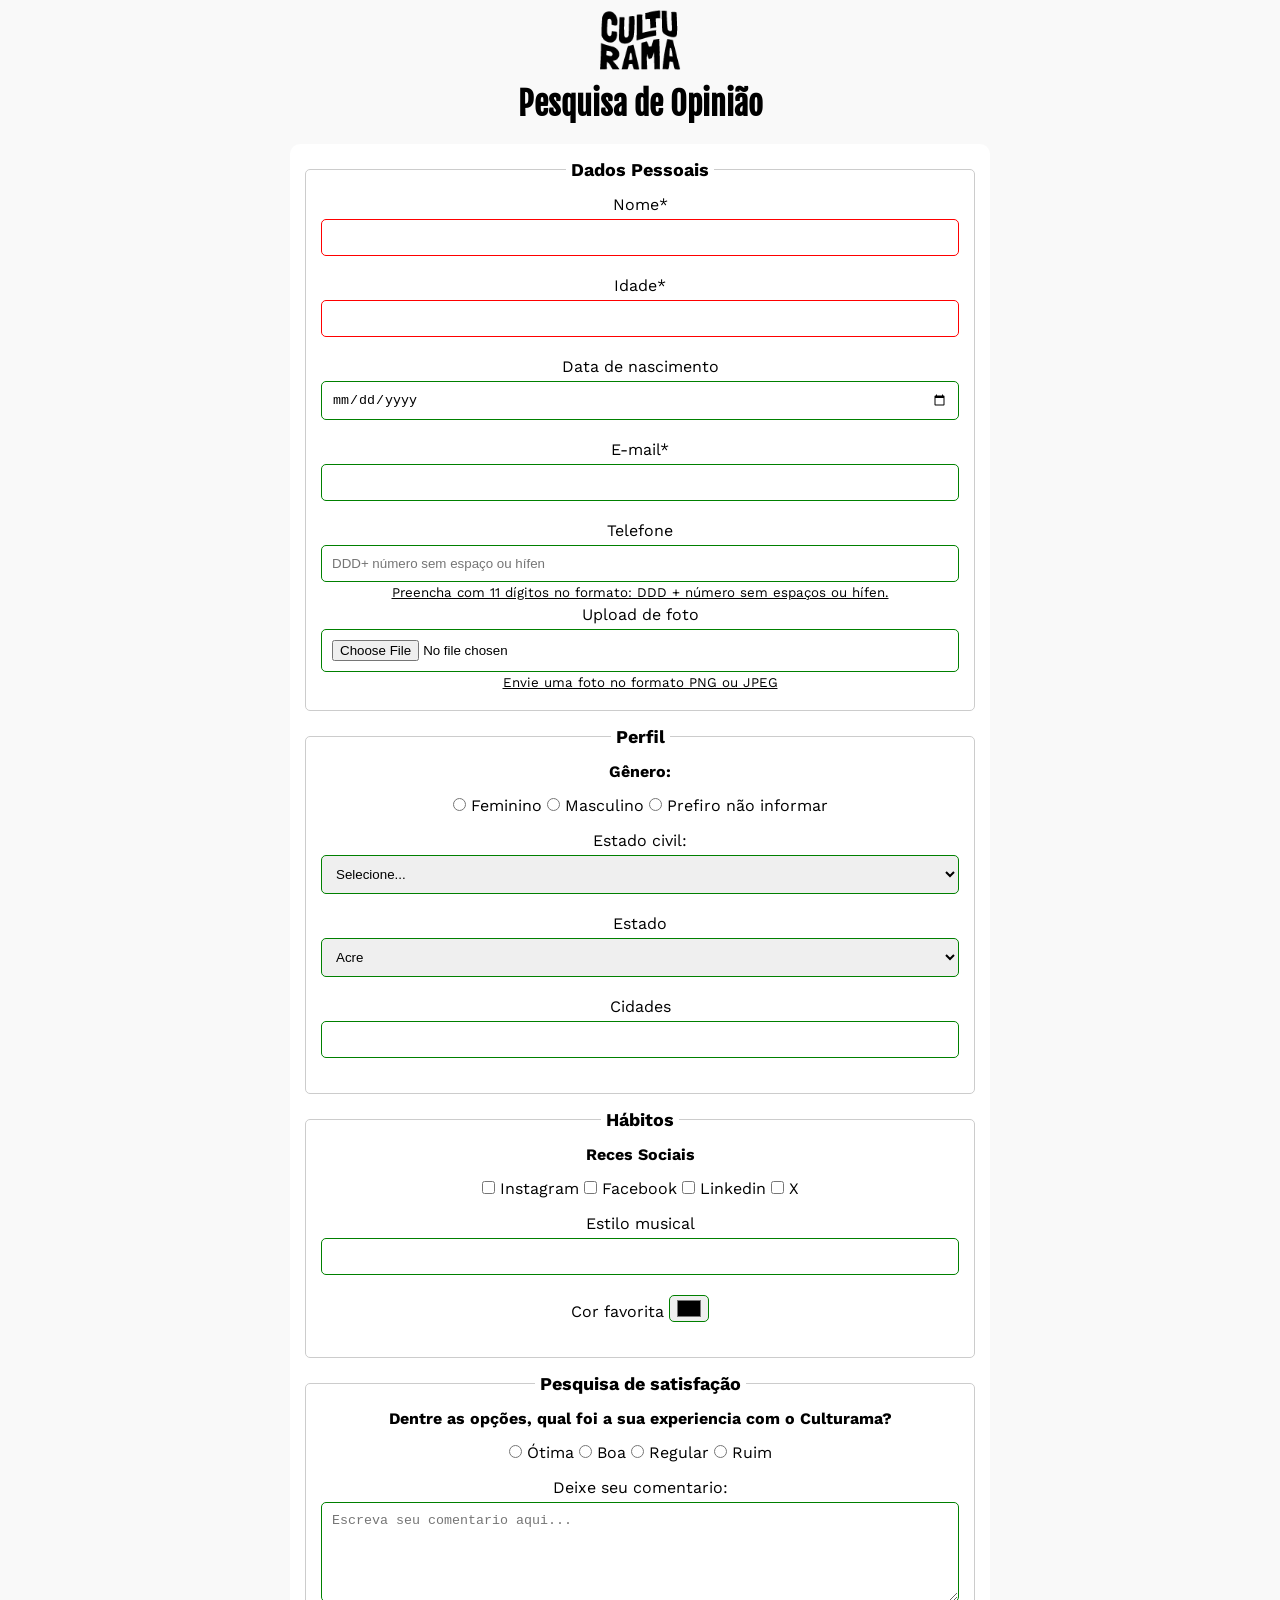
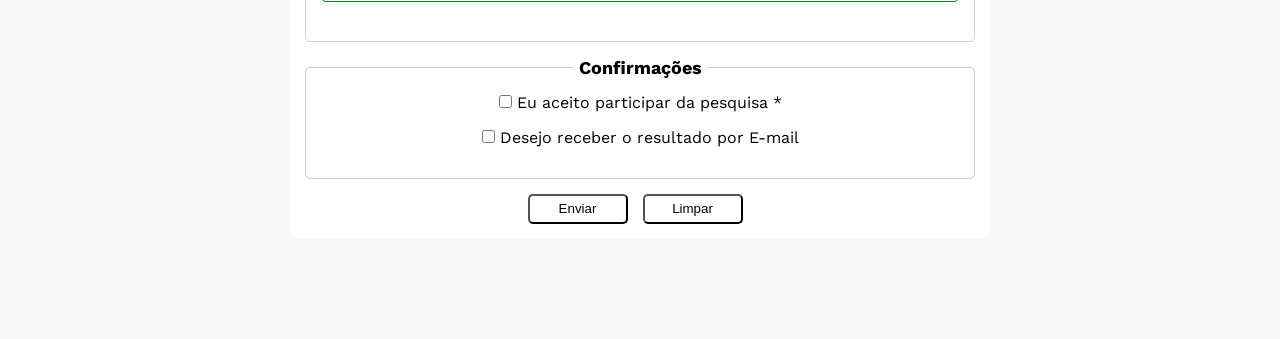
<file: index.html>
<!DOCTYPE html>
<html lang="pt-br">

<head>
    <meta charset="UTF-8">
    <meta name="viewport" content="width=device-width, initial-scale=1.0">
    <meta name="og:title" content="Tecboard App">
    <meta name="description" content="Formulario de pesquisa da empresa Culturama">
    <!-- Fontes do google -->
    <link rel="preconnect" href="https://fonts.googleapis.com">
    <link rel="preconnect" href="https://fonts.gstatic.com" crossorigin>
    <link href="https://fonts.googleapis.com/css2?family=Fjalla+One&family=Work+Sans&display=swap" rel="stylesheet">
    <!-- Titulos do site -->
    <title>Pesquisa Culturama</title>
    <!-- Estilo do css -->
    <link rel="stylesheet" href="./css/style.css">
    <link rel="shortcut icon" href="./culturama-favico.png" type="image/x-icon">
</head>

<body>
    <main>
        <header>
            <img src="./img/logo-culturama.png" alt="logo culturama">
            <h1>Pesquisa de Opinião</h1>
        </header>
        <section>
            <form action="./sucesso.html" method="get">
                <!-- Dados pessoais do usuario -->
                <fieldset>
                    <legend>Dados Pessoais</legend>
                    <label for="name">Nome*</label>
                    <input id="name" type="text" name="userName" required>
                    <br>
                    <label for="age">Idade*</label>
                    <input id="age" type="number" name="userAge" min="12" max="100" required>
                    <br>
                    <label for="birthDate">Data de nascimento</label>
                    <input id="birthDate" type="date" name="userBirthDate">
                    <br>
                    <label for="email">E-mail*</label>
                    <input id="email" type="email" name="userEmail">
                    <br>
                    <label for="phoneNumber">Telefone</label>
                    <input id="phoneNumber" type="tel" name="userPhoneNumber" pattern="[0-9]{11}"
                        placeholder="DDD+ número sem espaço ou hífen" aria-describedby="phoneHelp">
                        <small id="phoneHelp">Preencha com 11 dígitos no formato: DDD + número sem espaços ou hífen.</small>
                    <br>
                    <label for="image">Upload de foto</label>
                    <input id="image" type="file" accept="image/*" name="userImage" aria-describedby="imageHelp">
                    <small id="imageHelp">Envie uma foto no formato PNG ou JPEG</small>
                    <br>
                </fieldset>
                <!-- Dados do perfil do usuario -->
                <fieldset>
                    <legend>Perfil</legend>
                    <!-- Genero do usuario -->
                    <p>Gênero:</p>
                    <input id="fem" type="radio" name="userGender" value="Feminino">
                    <label for="fem">Feminino</label>

                    <input id="masc" type="radio" name="userGender" value="Masculino">
                    <label for="masc">Masculino</label>

                    <input id="notInformed" type="radio" name="userGender" value="notInformed">
                    <label for="notInformed">Prefiro não informar</label>
                    <br>
                    <!-- Estado civil do usuario -->
                    <label for="matiralStatus">Estado civil:</label>
                    <select id="matiralStatus" name="userMaritalStatus">
                        <option value="notInformed">Selecione...</option>
                        <option value="solteiro">Solteiro</option>
                        <option value="divorciado">Divorciado</option>
                        <option value="casado">União estável</option>
                    </select>

                    <!-- Estado do usuario -->
                    <label for="state">Estado</label>
                    <select id="state" name="userState" required>
                        <option value="acre">Acre</option>
                        <option value="alagoas">Alagoas</option>
                        <option value="amapa">Amapá</option>
                        <option value="amazonas">Amazonas</option>
                        <option value="bahia">Bahia</option>
                        <option value="ceara">Ceará</option>
                        <option value="distritoFederal">Distrito Federal</option>
                        <option value="espiritoSanto">Espirito Santo</option>
                        <option value="goias">Goiás</option>
                        <option value="maranhão">Maranhão</option>
                        <option value="matoGrossoDoSul">Mato Grosso do Sul</option>
                        <option value="matoGrosso">Mato Grosso</option>
                        <option value="minasGerais">Minas Gerais</option>
                        <option value="para">Pará</option>
                        <option value="paraiba">Paraíba</option>
                        <option value="parana">Paraná</option>
                        <option value="pernambuco">Pernambuco</option>
                        <option value="piaui">Piauí</option>
                        <option value="rioDeJaneiro">Rio de Janeiro</option>
                        <option value="rioGrandeDoNorte">Rio Grande do Norte</option>
                        <option value="rioGrandeDoSul">Rio Grande do Sul</option>
                        <option value="rondonia">Rondônia</option>
                        <option value="roraima">Roraima</option>
                        <option value="santaCatarina">Santa Catarina</option>
                        <option value="saoPaulo">São Paulo</option>
                        <option value="sergipe">Sergipe</option>
                        <option value="tocantins">Tocantins</option>
                    </select>

                    <!-- Cidade do usuario -->
                    <label for="city">Cidades</label>
                    <input id="city" type="text" name="userCity">
                </fieldset>
                <!-- Dados dos Hábitos -->
                <fieldset>
                    <legend>Hábitos</legend>
                    <p>Reces Sociais</p>

                    <input id="instagram" type="checkbox" name="social" value="instagram">
                    <label for="instagram">Instagram</label>
                    <input id="facebook" type="checkbox" name="social" value="facebook">
                    <label for="facebook">Facebook</label>
                    <input id="linkedin" type="checkbox" name="social" value="linkedin">
                    <label for="linkedin">Linkedin</label>
                    <input id="x" type="checkbox" name="social" value="x">
                    <label for="x">X</label>
                    <br>
                    <label for="musicStyle">Estilo musical</label>
                    <input list="styleTypes" id="musicStyle" type="text" name="userMusicStyle">
                    <datalist id="styleTypes">
                        <option value="Pop">
                        <option value="Rock">
                        <option value="Hip-Hop">
                        <option value="Eletronica">
                        <option value="Soul">
                        <option value="Reggae">
                        <option value="Samba">
                        <option value="Bossa Nova">
                        <option value="Sertanejo">
                        <option value="MPB">
                        <option value="Forró">
                        <option value="Funk">
                        <option value="Axé">
                        <option value="Pagode">
                    </datalist>
                    <br>
                    <label for="favoriteColor">Cor favorita</label>
                    <input type="color" name="userFavoriteColor" id="favoriteColor">
                </fieldset>
                <!-- Dados da Pesquisa de satisfação -->
                <fieldset>
                    <legend>Pesquisa de satisfação</legend>
                    <p>Dentre as opções, qual foi a sua experiencia com o Culturama?</p>
                    <input id="otima" type="radio" name="userSatisfaction" value="otima">
                    <label for="otima">Ótima</label>
                    <input id="boa" type="radio" name="userSatisfaction" value="boa">
                    <label for="boa">Boa</label>
                    <input id="regular" type="radio" name="userSatisfaction" value="regular">
                    <label for="regular">Regular</label>
                    <input id="ruim" type="radio" name="userSatisfaction" value="ruim">
                    <label for="ruim">Ruim</label>
                    <br>
                    <label for="coment">Deixe seu comentario:</label>
                    <textarea name="userComent" id="coment" placeholder="Escreva seu comentario aqui..."></textarea>
                </fieldset>
                <!-- Dados de Confirmações -->
                <fieldset>
                    <legend>Confirmações</legend>

                    <input id="userLgpdTerm" type="checkbox" name="userLgpd" value="accepted" required>
                    <label for="userLgpdTerm">Eu aceito participar da pesquisa *</label>
                    <br>
                    <input id="getResultemail" type="checkbox" name="userGetResult" value="accepted">
                    <label for="getResultemail">Desejo receber o resultado por E-mail</label>
                    <br>
                </fieldset>
                <!-- Enviar formulario -->
                <button type="submit" aria-label="Enviar dados do formulário">Enviar</button>
                <!-- Limpar formulario -->
                <button type="reset" aria-label="Limpar dados do formulário">Limpar</button>
            </form>
        </section>
    </main>
</body>

</html>
</file>
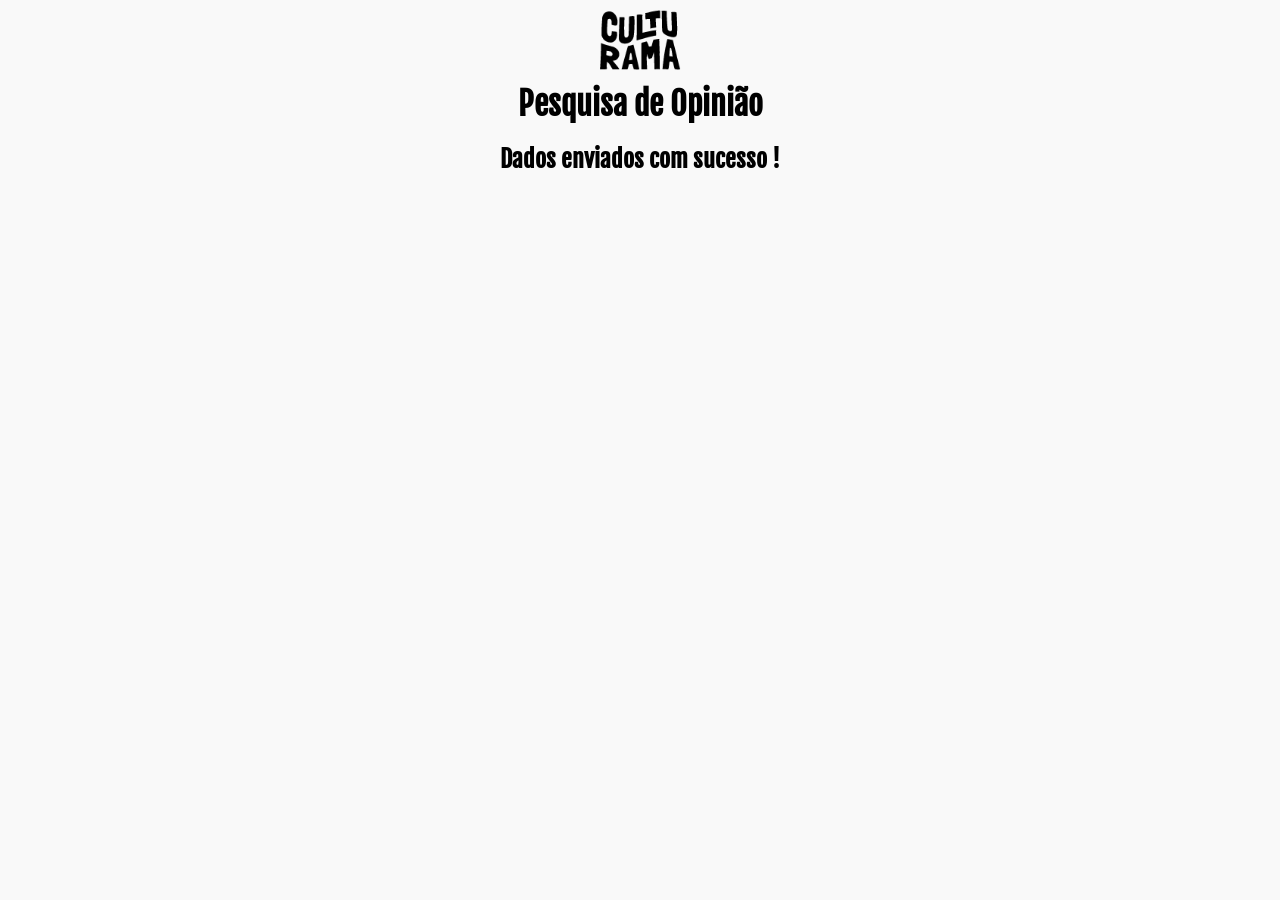
<file: sucesso.html>
<!DOCTYPE html>
<html lang="pt-br">

<head>
    <meta charset="UTF-8">
    <meta name="viewport" content="width=device-width, initial-scale=1.0">
    <!-- Fontes do google -->
    <link rel="preconnect" href="https://fonts.googleapis.com">
    <link rel="preconnect" href="https://fonts.gstatic.com" crossorigin>
    <link href="https://fonts.googleapis.com/css2?family=Fjalla+One&family=Work+Sans&display=swap" rel="stylesheet">
    <!-- Titulos do site -->
    <title>Pesquisa Culturama</title>
     <meta name="description" content="Pagina de confirmação de envio de formulario">
    <!-- Estilo do css -->
    <link rel="stylesheet" href="./css/style.css">
    <link rel="shortcut icon" href="./culturama-favico.png" type="image/x-icon">
</head>

<body>
    <main>
        <header>
            <img src="./img/logo-culturama.png" alt="logo culturama">
            <h1>Pesquisa de Opinião</h1>
        </header>
        <section>
            <h2 role="alert">Dados enviados com sucesso !</h2>
        </section>
    </main>
</body>

</html>
</file>
<file: css/style.css>
*{
    margin: 0;
    padding: 0;
    box-sizing: border-box;
}

body{
    background-color: #f9f9f9;
    font-family: "Work Sans", sans-serif;
}

main{
    width: 100%;
    max-width: 700px;
    margin: 0 auto;
}

header{
    text-align: center;
    margin-bottom: 20px;
}

section{
    text-align: center;
}

img{
    width: 100px;
}

h1{
    font-family: "Fjalla One", sans-serif;
}
h2{
    font-family: "Fjalla One", sans-serif;
}

form{
    background-color: #ffffff;
    padding: 15px;
    border-radius: 10px;
    margin-bottom: 100px;
}

fieldset{
    padding: 15px;
    border: 1px solid #cccccc;
    border-radius: 5px;
    margin-bottom: 15px;
}

legend{
    font-weight: bold;
    font-size: 18px;
    padding: 0 5px;
}

label{
    display: inline-block;
    margin-bottom: 5px;
}

small{
    display: inline-block;
    margin-bottom: 5px;
    text-decoration: underline;
}

input[type="tel"],
input[type="file"]{
    margin-bottom: 0;
}

p{
    margin-bottom: 15px;
    font-weight: bold;
}

input, select, textarea{
    width: 100%;
    padding: 10px;
    margin-bottom: 20px;
    border: 1px solid #cccccc;
    border-radius: 5px;
}

textarea{
    min-height: 100px;
}

input[type="radio"],
input[type="checkbox"]{
    width: auto;
}

input[type="color"]{
    width: 40px;
    padding: 0 5px;
}

input:invalid,
select:invalid,
textarea:invalid{
    border-color: red
}
input:valid,
select:valid,
textarea:valid{
    border-color: green
}

button{
    width: 100px;
    height: 30px;
    margin-right: 10px;
    background-color: #ffffff;
    border-radius: 5px;
    cursor: pointer;
}

button[type="submit"]:hover{
    background-color: green;
    color: #ffffff;
}
button[type="reset"]:hover{
    background-color: orangered;
    color: #ffffff;
}
</file>
